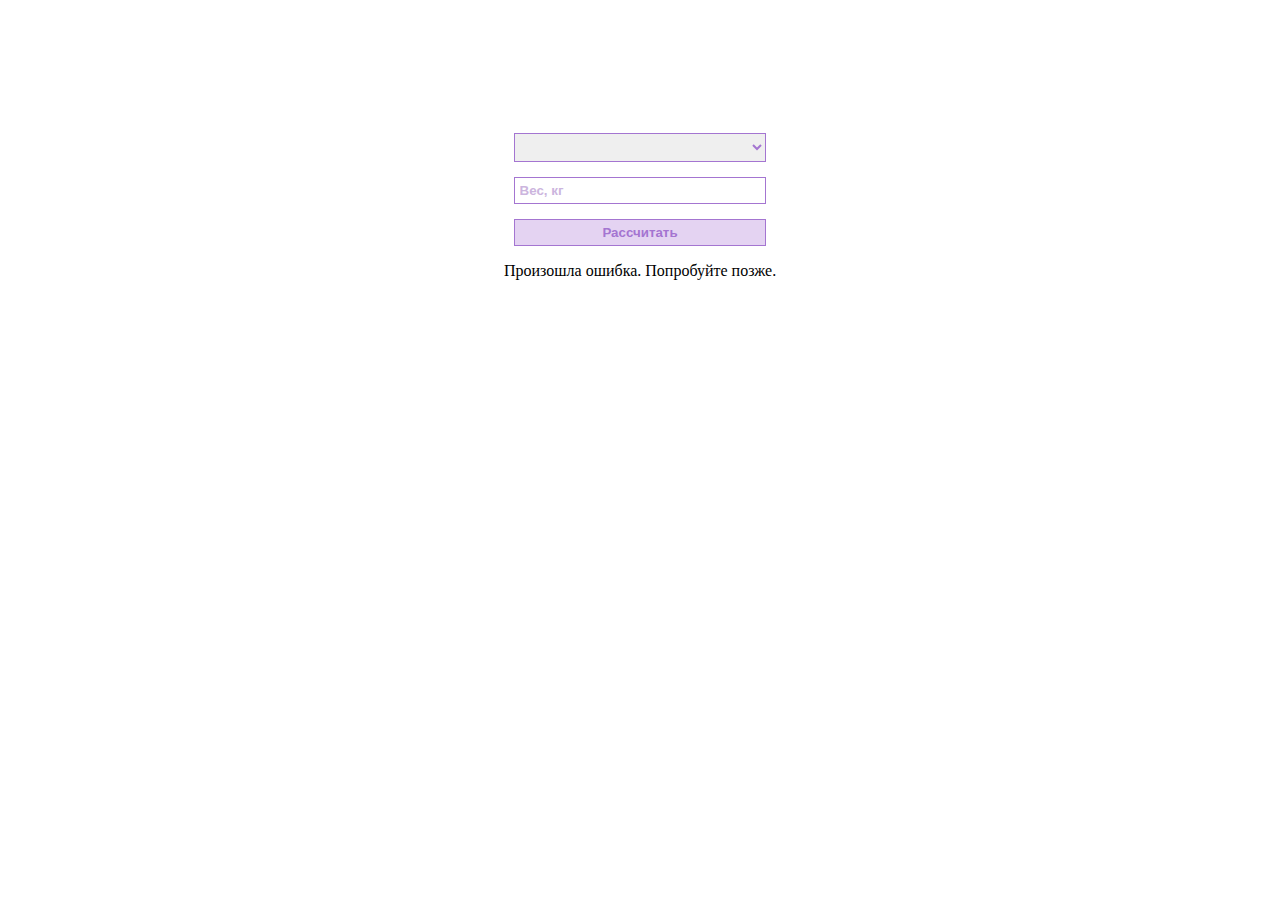
<file: Delivery_Calc/index.html>
<!DOCTYPE html>
<html lang="en">
<head>
    <meta charset="UTF-8">
    <meta name="viewport" content="width=device-width, initial-scale=1.0">
    <title>Delivery_Calc</title>
</head>
<style>
    body
    {
        display: flex;
        justify-content: center;
    }
    .main_container
    {
        margin: 110px 0px 0px 0px;
        display: flex;
        justify-content: center;
        align-items: center;
        flex-direction: column;
        width: 40%;
    }
    #Weight, #To_Calc, #City_Select, #answer
    {
        font-weight: bolder;
        color: #A475D1;
        box-sizing: border-box;
        width: 50%;
        margin: 15px 0px 0px 0px;
        padding: 5px;
    }
    #Weight, #To_Calc, #City_Select
    {
        border: 1px solid #A475D1;
    }
    #Weight::placeholder
    {
        color: #CCB5DE;
    }
    #To_Calc
    {
        background-color: #e4d3f2;
    }
    #To_Calc:hover
    {
        background-color: #A475D1;
        color:#e4d3f2;
    }
</style>
<body>
    <div class="main_container">
        <select id="City_Select">
        </select>
        <input type="text" id="Weight" placeholder="Вес, кг">
        <button id="To_Calc" onclick="To_Calc()">Рассчитать</button>
        <p id="Answer"></p>
    </div>
    <script src="script.js"></script>
</body>
</html>
</file>
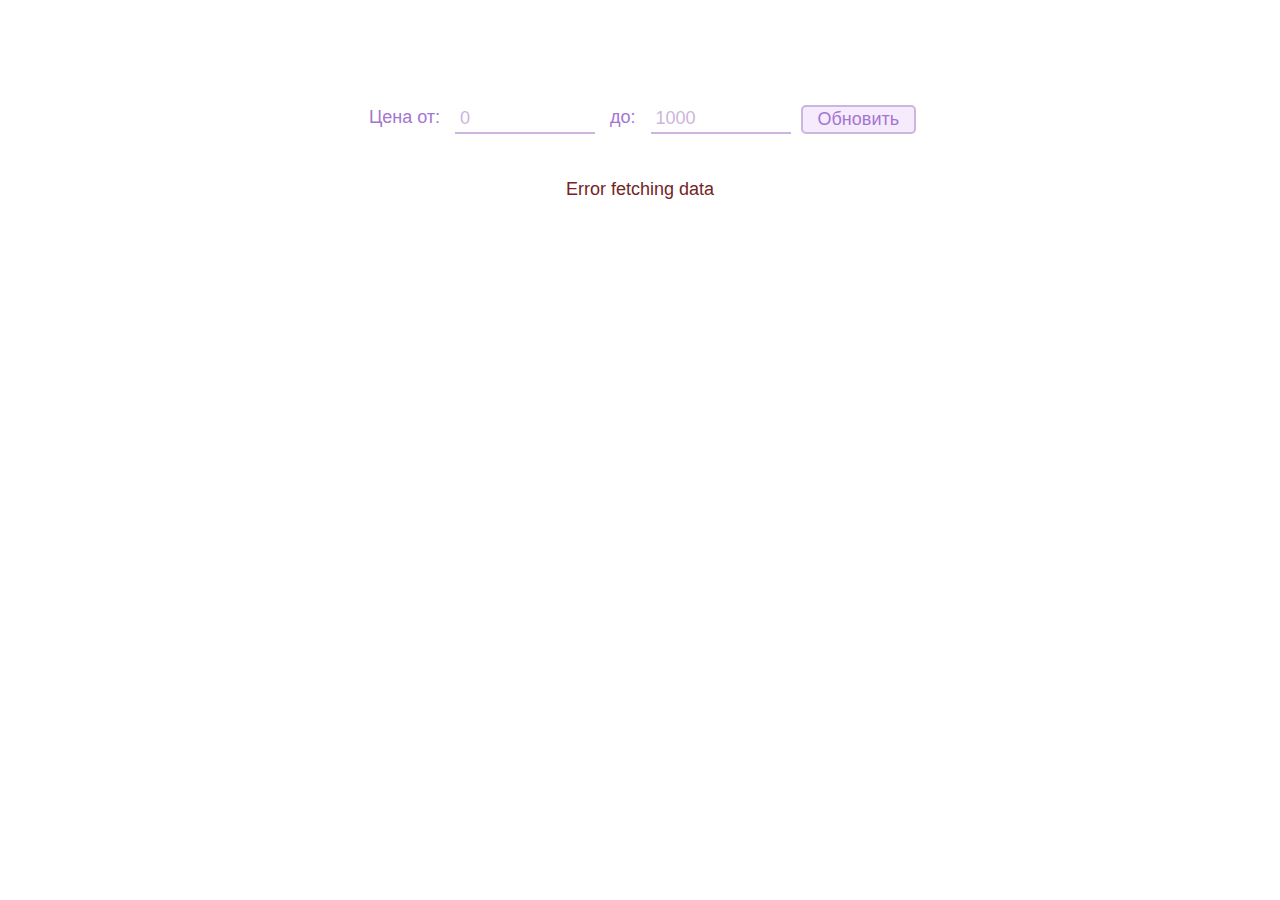
<file: Goods_table/index.html>
<!DOCTYPE html>
<html lang="en">
<head>
    <meta charset="UTF-8">
    <meta name="viewport" content="width=device-width, initial-scale=1.0">
    <title>Goods_table</title>
    <script src="script.js"></script>
    <link rel="stylesheet" href="style.css">
</head>
<body>
    
    <div class="button_container">
        <label>Цена от:</label>
        <input type="number" id="begin_cost" placeholder="0">
        <label>до:</label>
        <input type="number" id="end_cost" placeholder="1000">
        <input type="button" id="to_update" value="Обновить" onclick="to_update()">
    </div>
    <div id="error_container">

    </div>
    <div class="table_container">
        <table id="table">
            <thead> </thead>
            <tbody> </tbody>
        </table>
    </div>
</body>
</html>
</file>
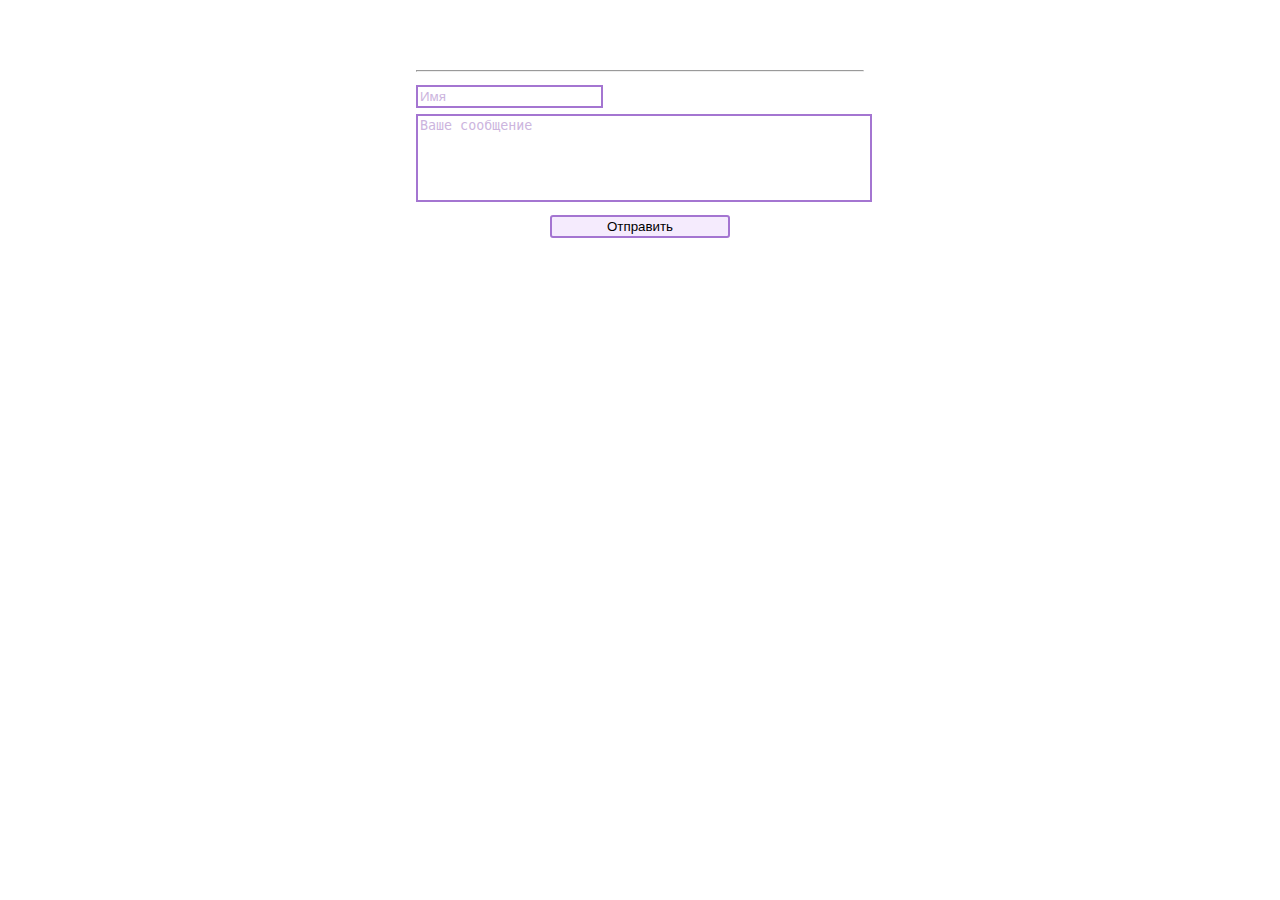
<file: Guest_Book/index.html>
<!DOCTYPE html>
<html lang="en">
<head>
    <meta charset="UTF-8">
    <meta name="viewport" content="width=device-width, initial-scale=1.0">
    <title>Guest_Book</title>
    <link rel="stylesheet" href="style.css">
</head>
<body>
    <div class="main_container">
        <div class="comments">
        </div>
        <hr>
        <form id="form">
            <input type="text" id="name" placeholder="Имя">
            <textarea id="message" placeholder="Ваше сообщение"></textarea>
            <button id="To_Send">Отправить</button>
        </form>
    </div>
    <script src="script.js"></script>
</body>
</html>
</file>
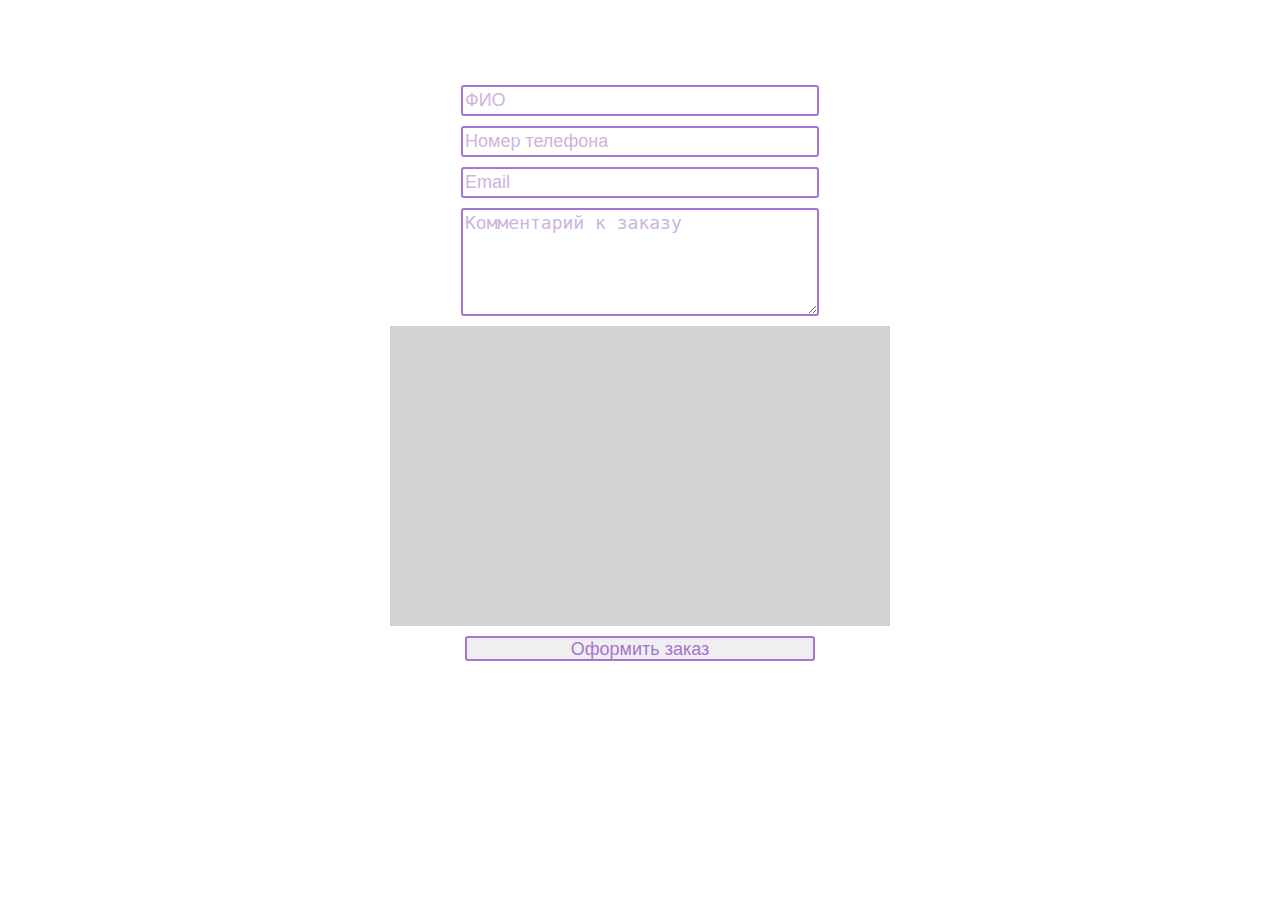
<file: Order/index.html>
<!DOCTYPE html>
<html lang="en">
<head>
    <meta charset="UTF-8">
    <meta name="viewport" content="width=device-width, initial-scale=1.0">
    <title>Order</title>
    <script src="https://api-maps.yandex.ru/2.1/?apikey=08d03d33-8f86-4a08-ae31-c4ef26006a26&lang=ru_RU" type="text/javascript">
    </script>
    <script type="text/javascript" src="script.js"></script>
</head>
<style>
    body 
    {
        margin: 80px 0px 0px 0px;
    }
        input, textarea 
        {
            height: 25px;
            width: 350px;
            font-size: 18px;
            margin: 5px 5px 5px 5px;
            border-color: #A475D1;
            border-style: solid;
            border-width: 2px;
            color: #A475D1;
            border-radius: 3px;
        }
        input::placeholder, textarea::placeholder
        {
            color: #CCB5DE;
        }
        #comm
        {
            height: 100px;
        }
        .container
        {
            display: flex;
            flex-direction: column;
            align-items: center;
        }
        #map 
        {
            margin: 5px 5px 5px 5px;
            height: 300px;
            width: 500px;
            background-color: lightgrey;
        }
        #mes
        {
            font-size: 18px;
        }
</style>
<body>
    <div class="container">
        <input type="text" id="fio" placeholder="ФИО">
        <input type="text" id="phone" placeholder="Номер телефона">
        <input type="text" id="email" placeholder="Email">
        <textarea id="comm" placeholder="Комментарий к заказу"></textarea>
        <div id="map"></div>
        <input type="button" id="button" value="Оформить заказ" onclick="Button_Clicked()">
        <div id="mes"></div>
    </div>
</body>
</html>
</file>
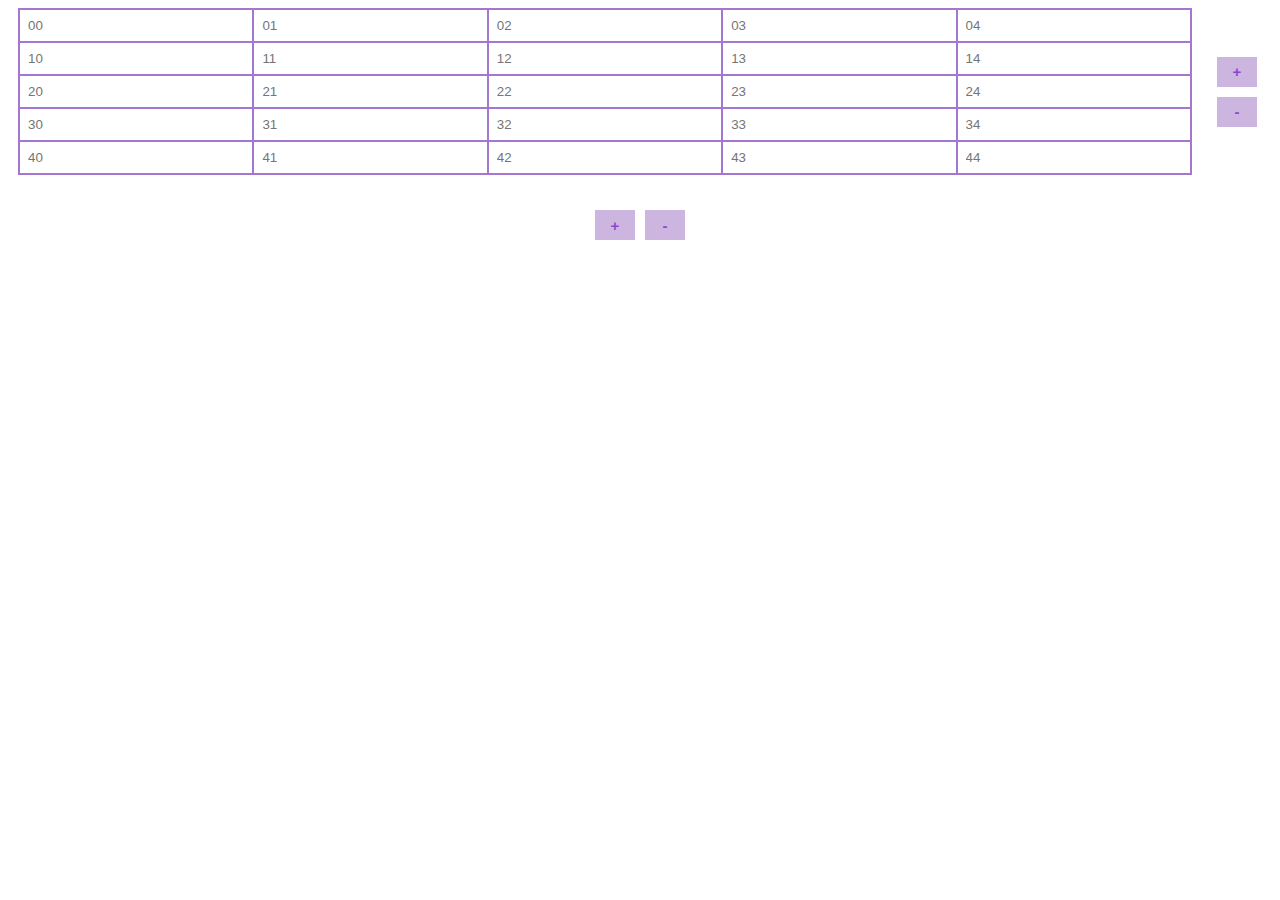
<file: Table/index.html>
<!DOCTYPE html>
<html lang="en">
<head>
    <meta charset="UTF-8">
    <meta name="viewport" content="width=device-width, initial-scale=1.0">
    <title>Table</title>
    <link rel="stylesheet" href="style.css">
</head>
<body>
    <div class="container">
        <div class="table_container">
            <table id="table">

            </table>
        </div>
        <div class="buttons_container_1">
            <button id="plus_column" onclick="plus_column()">+</button>
            <button id="minus_column" onclick="minus_column()">-</button>
        </div>
    </div>
    <div class="buttons_container_2">
        <button id="plus_row" onclick="plus_row()">+</button>
        <button id="minus_row" onclick="minus_row()">-</button>
    </div>
</body>
<script src="script.js"></script>
</html>
</file>
<file: Goods_table/style.css>
body
    {
        margin: 100px 0px 0px 0px;
        text-align: center;
    }
    .button_container
    {
        display: flex;
        flex-direction: row;
        justify-content: center;
    }
    label, input 
    {
        font-family:Verdana, Geneva, Tahoma, sans-serif;
        font-size: 18px;
        padding: 2px 5px 2px 5px;
        margin: 5px;
        color: #A475D1;
        outline: none;
    } 
    input[type="number"]
    {
        width: 130px;
        border: 0;
        border-bottom: 2px solid #CCB5DE;
    }
    input[type="number"]:focus
    {
        border: 0;
        border-bottom: 3px solid #a45add;
    }
    input[type="number"]::placeholder
    {
        color: #CCB5DE;
    }
    input[type="button"]
    {
        border: 2px solid #CCB5DE;
        border-radius: 5px;
        padding-left: 15px;
        padding-right: 15px;
        background-color: #f5ebfd;
    }
    input[type="button"]:hover
    {
        background-color: #CCB5DE;
    }

    .table_container
    {
        margin: 50px 0px 80px 0px;
        display: flex;
        justify-content: center;
        align-items: center;
        height: 100%;
    }
    #table
    {
        font-family:Verdana, Geneva, Tahoma, sans-serif;
        font-size: 18px;
        border: 2px solid #a45add;
        justify-self: center;
        text-align: start;
        border-collapse: collapse
    }
    tr, td
    {
        border-bottom: 2px solid #a45add;
        padding: 8px 15px 8px 15px;
    }
    thead tr
    {
        background-color: #CCB5DE;
    }

    #error_container
    {
        color: rgb(114, 37, 37);
        margin: 40px;
        font-family:Verdana, Geneva, Tahoma, sans-serif;
        font-size: 18px;
    }
</file>
<file: Guest_Book/style.css>
body
{
    display: flex;
    justify-content: center;
    align-items: center;
    width: 100%;
    margin: 0;
}
.main_container
{
    display: flex;
    flex-direction: column;
    justify-self: center;
    margin: 60px 60px 0px 60px;
    width: 35%;
}
.comments
{
    display: flex;
    flex-direction: column-reverse;
    color:#2e0555;
}
.comment
{
    border: 1px solid #A475D1;
    padding: 5px 10px 5px 10px;
    margin: 5px 0px 5px 0px;
}
.FirstString
{
    display: flex;
    flex-direction: row;
    justify-content:space-between
}
.message
{
    padding: 3px 0px 3px 0px;
}
form
{
    margin: 0;
    display: flex;
    flex-direction: column;
    width: 100%;
}
#name
{
    margin: 3px 0px 3px 0px;
    padding: 2px;
    width: 40%;
    border: #A475D1 2px solid;
}
#name::placeholder
{
    color: #CCB5DE;
}
#message
{
    margin: 3px 0px 3px 0px;
    padding: 2px;
    width: 100%;
    resize: none;
    height: 80px;
    border: #A475D1 2px solid;
}
#message::placeholder
{
    color: #CCB5DE;
}
#To_Send
{
    margin: 10px 0px 3px 0px;
    padding: 2px;
    align-self: center;
    text-align: center;
    width: 40%;
    border-radius: 3px;
    border: #A475D1 2px solid;
    background-color: #f5ebfd;
}
#To_Send:hover
{
    background-color: #A475D1;
}
hr
{
    margin: 10px 0px 10px 0px;
    color: #A475D1;
}
</file>
<file: Table/style.css>
.pre_container
{
    padding: 100px 40px 0px 40px;
}

.container {
    display: flex;
    justify-content: center;
    align-items: center;
    height: 100%;
    width: 100%;
    flex-direction: row;
}
.table_container {
    display: flex;
    padding: 0px 10px 0px 10px;
    justify-content: center;
    align-items: center;
    text-align: center;
    width: 100%;
}

table {
    width: 100%;
    border-collapse: collapse;
}

td, th {
    border: 2px solid #A475D1;
    padding: 2px;
    text-align: center;
    width: auto;
}

input {
    box-sizing: border-box;
    padding: 6px;
    border: 0;
    width: 100%;
}

.buttons_container_1
{
    padding: 10px;
    display: flex;
    flex-direction: column;
}

.buttons_container_2
{
    margin: 30px 0px 0px 0px;
    display: flex;
    justify-content: center;
}

button
{
    font-family: Verdana, Geneva, Tahoma, sans-serif;
    font-size: 15px;
    margin: 5px;
    width: 40px;
    height: 30px;
    background-color: #CCB5DE;
    color: #8f45d4;
    font-weight: 700;
    border: 0;
}
button:hover
{
    background-color: #A475D1;
    color: #CCB5DE;
}
</file>
